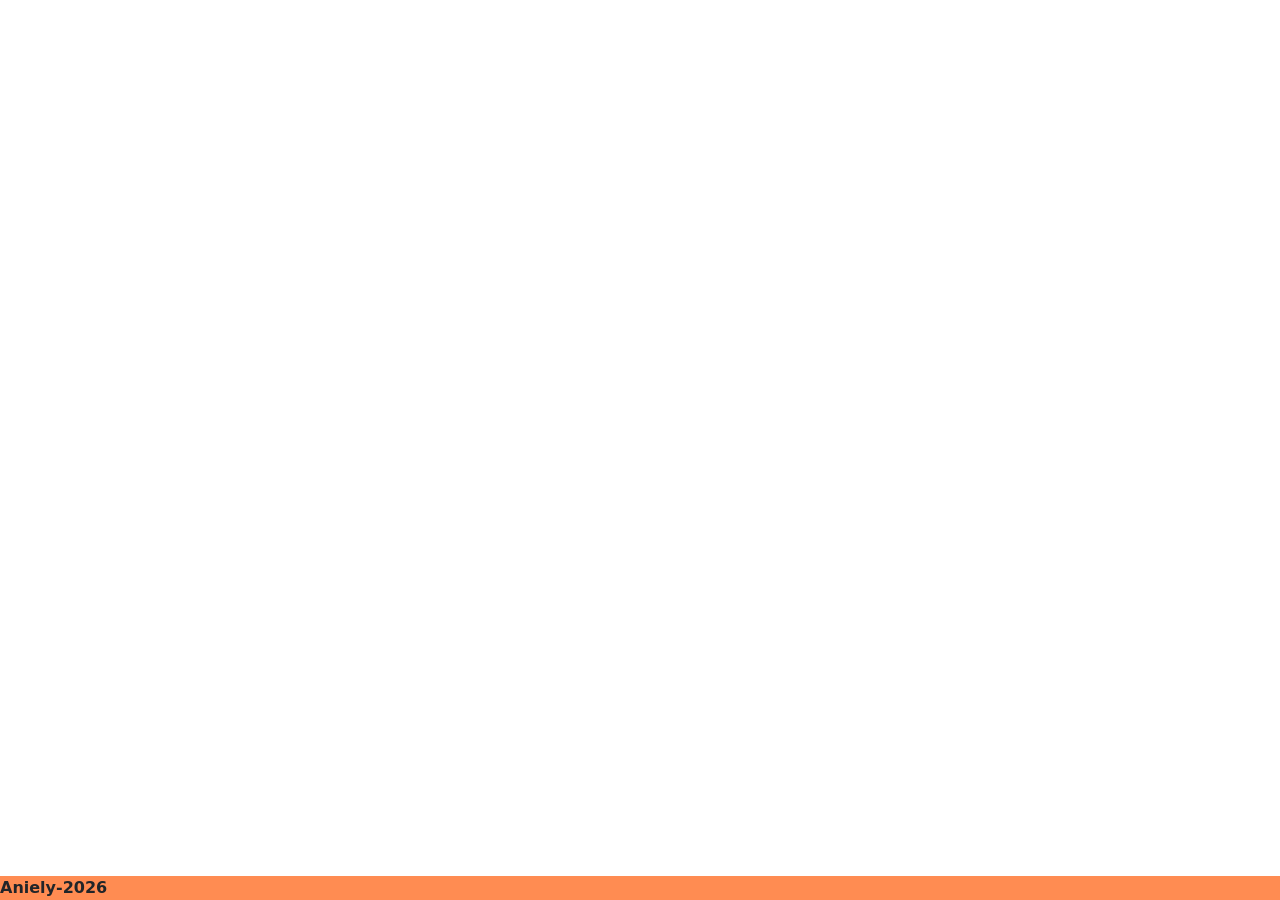
<file: produtos/xbox/xbox.html>
<!DOCTYPE html>
<html>
    <head>
    <title>Xbox Series </title>

    <link rel="stylesheet" href="../../style.css">

    <link href="https://cdn.jsdelivr.net/npm/bootstrap@5.3.8/dist/css/bootstrap.min.css" rel="stylesheet"
        integrity="sha384-sRIl4kxILFvY47J16cr9ZwB07vP4J8+LH7qKQnuqkuIAvNWLzeN8tE5YBujZqJLB" crossorigin="anonymous">
</head>
    <body>
        <header>

        </header>

        <main>

        </main>

        <footer class="rodape-contato" >
          <strong>Aniely-2026</strong>   
        </footer>
    </body>
</html>
</file>
<file: style.css>
@keyframes fadeIn{
    0% {opacity: 0;}
    100% {opacity: 1;}
}
a{
    text-decoration: none !important;
    color: inherit !important;
}
.cabecalho{
    background-color: #FF8C52 !important;
    
}

.imagem-produto{
    height: 350px;
    width: 350px;
}
.animacao{
    animation: fadeIn 2s ease-in forwards;
}


.titulo-produto{
    font-family: Verdana, Geneva, Tahoma, sans-serif;
    font-size: x-large ;
    
}
.descricao{
    display: flex;
    flex-direction: column;
    
}
.texto-sobre{
    padding:25vh;
    padding-top: 3vh;
     animation: fadeIn 1s ease-in forwards
    
}
.titulo-sobre{
    display: flex;
    font-family: Verdana, Geneva, Tahoma, sans-serif;
    font-size:larger;   

}
.corpo-texto{
    display: flex;
    justify-content: center;
    padding-top: 15vh;
     animation: fadeIn 1s ease-in forwards;
}
.texto-contato{
    /* padding:60vh; */
} 
.rodape{
    bottom: 0;
    background-color: #FF8C52;
    width: 100%;
}
.rodape-contato{
    position: absolute;
    bottom: 0;
    background-color: #FF8C52;
    width: 100%;
}
.flex-end{
    justify-content: end;
}
table, th, td {
  border:1px solid black;
}
</file>
